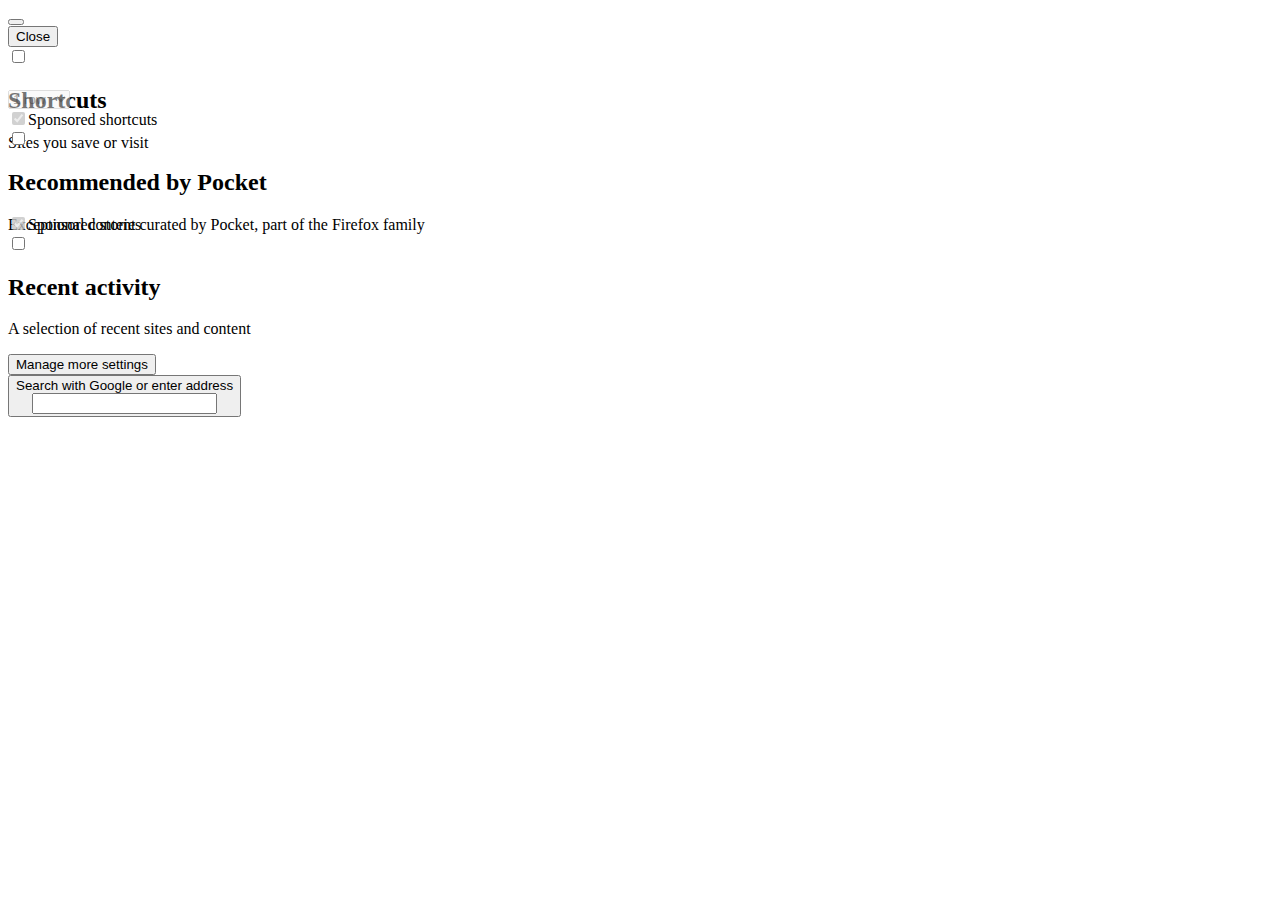
<file: index.htm>
<!-- This Source Code Form is subject to the terms of the Mozilla Public
   - License, v. 2.0. If a copy of the MPL was not distributed with this file,
   - You can obtain one at http://mozilla.org/MPL/2.0/. -->
<!DOCTYPE html>
<html dir="ltr" style="--newtab-background-color: rgb(230, 230, 230);" lang="en-US"><head>
<meta http-equiv="content-type" content="text/html; charset=UTF-8">
    <meta charset="utf-8">
    <meta http-equiv="Content-Security-Policy" content="default-src 'none'; object-src 'none'; script-src resource: chrome:; connect-src https:; img-src https: data: blob: chrome:; style-src 'unsafe-inline';">
    <meta name="color-scheme" content="light dark">
    <title data-l10n-id="newtab-page-title">New Tab</title>
    <link rel="icon" type="image/png" href="chrome://branding/content/icon32.png">
    <link rel="localization" href="branding/brand.ftl">
    <link rel="localization" href="toolkit/branding/brandings.ftl">
    <link rel="localization" href="browser/newtab/newtab.ftl">
    <link rel="stylesheet" href="chrome://browser/content/contentSearchUI.css">
    <link rel="stylesheet" href="chrome://activity-stream/content/css/activity-stream.css">
  </head>
  <body class="activity-stream" style="--newtab-search-icon: url(moz-extension://1978a6c2-8c58-4ea5-82ff-630e97be4c08/favicon.ico);">
    <div id="root"><div><span><button class="icon icon-settings personalize-button personalize-animate-appear-done personalize-animate-enter-done" data-l10n-id="newtab-personalize-icon-label" title="Personalize new tab" aria-label="Personalize new tab"></button><div class="customize-menu" role="dialog" data-l10n-id="newtab-personalize-dialog-label" aria-label="Personalize"><button class="close-button" data-l10n-id="newtab-custom-close-button">Close</button><div></div><div class="home-section"><div id="shortcuts-section" class="section"><label class="switch"><input id="shortcuts-toggle" type="checkbox" preference="feeds.topsites" aria-labelledby="custom-shortcuts-title" aria-describedby="custom-shortcuts-subtitle" eventsource="TOP_SITES"><span class="slider" role="presentation"></span></label><div><h2 id="custom-shortcuts-title" class="title"><label for="shortcuts-toggle" data-l10n-id="newtab-custom-shortcuts-title">Shortcuts</label></h2><p id="custom-shortcuts-subtitle" class="subtitle" data-l10n-id="newtab-custom-shortcuts-subtitle">Sites you save or visit</p><div class="more-info-top-wrapper"><div class="more-information" style="margin-top: -78px;"><select id="row-selector" class="selector" name="row-count" preference="topSitesRows" disabled="disabled" aria-labelledby="custom-shortcuts-title"><option value="1" data-l10n-id="newtab-custom-row-selector" data-l10n-args="{&quot;num&quot;: 1}" selected="selected">1 row</option><option value="2" data-l10n-id="newtab-custom-row-selector" data-l10n-args="{&quot;num&quot;: 2}">2 rows</option><option value="3" data-l10n-id="newtab-custom-row-selector" data-l10n-args="{&quot;num&quot;: 3}">3 rows</option><option value="4" data-l10n-id="newtab-custom-row-selector" data-l10n-args="{&quot;num&quot;: 4}">4 rows</option></select><div class="check-wrapper" role="presentation"><input id="sponsored-shortcuts" class="sponsored-checkbox" disabled="disabled" type="checkbox" preference="showSponsoredTopSites" eventsource="SPONSORED_TOP_SITES" checked="checked"><label class="sponsored" for="sponsored-shortcuts" data-l10n-id="newtab-custom-sponsored-sites">Sponsored shortcuts</label></div></div></div></div></div><div id="pocket-section" class="section"><label class="switch"><input id="pocket-toggle" type="checkbox" preference="feeds.section.topstories" aria-labelledby="custom-pocket-title" aria-describedby="custom-pocket-subtitle" eventsource="TOP_STORIES"><span class="slider" role="presentation"></span></label><div><h2 id="custom-pocket-title" class="title"><label for="pocket-toggle" data-l10n-id="newtab-custom-pocket-title">Recommended by Pocket</label></h2><p id="custom-pocket-subtitle" class="subtitle" data-l10n-id="newtab-custom-pocket-subtitle">Exceptional content curated by Pocket, part of the Firefox family</p><div class="more-info-pocket-wrapper"><div class="more-information" style="margin-top: -36px;"><div class="check-wrapper" role="presentation"><input id="sponsored-pocket" class="sponsored-checkbox" disabled="disabled" type="checkbox" preference="showSponsored" eventsource="POCKET_SPOCS" checked="checked"><label class="sponsored" for="sponsored-pocket" data-l10n-id="newtab-custom-pocket-sponsored">Sponsored stories</label></div></div></div></div></div><div id="recent-section" class="section"><label class="switch"><input id="highlights-toggle" type="checkbox" preference="feeds.section.highlights" eventsource="HIGHLIGHTS" aria-labelledby="custom-recent-title" aria-describedby="custom-recent-subtitle"><span class="slider" role="presentation"></span></label><div><h2 id="custom-recent-title" class="title"><label for="highlights-toggle" data-l10n-id="newtab-custom-recent-title">Recent activity</label></h2><p id="custom-recent-subtitle" class="subtitle" data-l10n-id="newtab-custom-recent-subtitle">A selection of recent sites and content</p></div></div><span class="divider" role="separator"></span><div><button id="settings-link" class="external-link" data-l10n-id="newtab-custom-settings">Manage more settings</button></div></div></div></span><div class="outer-wrapper ds-outer-wrapper-breakpoint-override only-search visible-logo"><main class=""><div class="non-collapsible-section"><div class="search-wrapper"><div class="logo-and-wordmark"><div class="logo"></div><div class="wordmark"></div></div><div class="search-inner-wrapper"><button class="search-handoff-button" data-l10n-id="newtab-search-box-handoff-input" data-l10n-args="{&quot;engine&quot;:&quot;Google&quot;}" tabindex="-1" title="Search with Google or enter address" aria-label="Search with Google or enter address"><div class="fake-textbox" data-l10n-id="newtab-search-box-handoff-text" data-l10n-args="{&quot;engine&quot;:&quot;Google&quot;}">Search with Google or enter address</div><input type="search" class="fake-editable" tabindex="-1" aria-hidden="true"><div class="fake-caret"></div></button></div></div></div><div class="body-wrapper on"><div class="discovery-stream ds-layout"><div class="ds-column ds-column-12"><div class="ds-column-grid"><div></div></div></div><style data-styles="[[null]]"></style></div></div></main></div></div></div>
    <div id="footer-asrouter-container" role="presentation"></div>
  

</body></html>
</file>
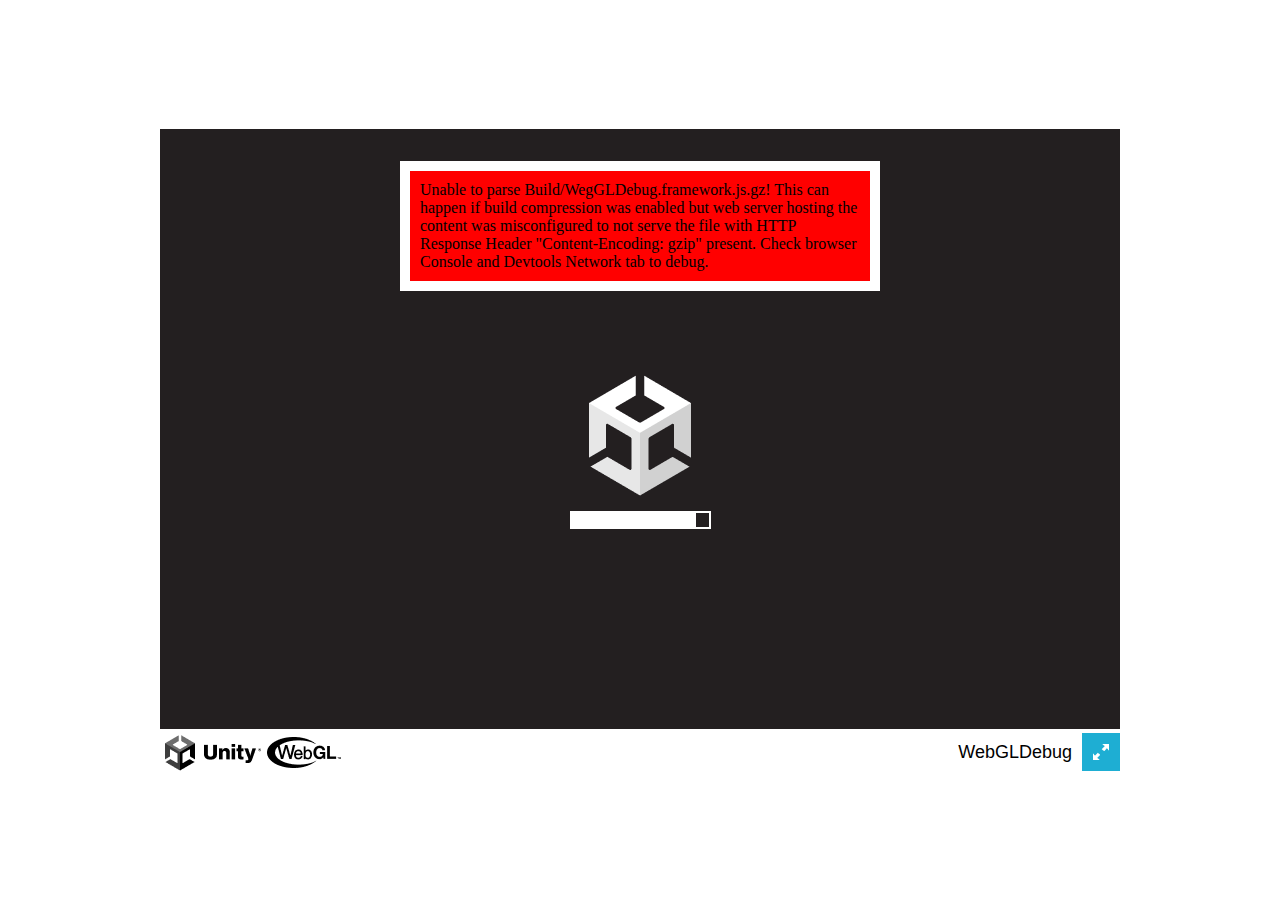
<file: WegGLDebug/index.html>
<!DOCTYPE html>
<html lang="en-us">
  <head>
    <meta charset="utf-8">
    <meta http-equiv="Content-Type" content="text/html; charset=utf-8">
    <title>Unity WebGL Player | WebGLDebug</title>
    <link rel="shortcut icon" href="TemplateData/favicon.ico">
    <link rel="stylesheet" href="TemplateData/style.css">
  </head>
  <body>
    <div id="unity-container" class="unity-desktop">
      <canvas id="unity-canvas" width=960 height=600 tabindex="-1"></canvas>
      <div id="unity-loading-bar">
        <div id="unity-logo"></div>
        <div id="unity-progress-bar-empty">
          <div id="unity-progress-bar-full"></div>
        </div>
      </div>
      <div id="unity-warning"> </div>
      <div id="unity-footer">
        <div id="unity-webgl-logo"></div>
        <div id="unity-fullscreen-button"></div>
        <div id="unity-build-title">WebGLDebug</div>
      </div>
    </div>
    <script>

      var container = document.querySelector("#unity-container");
      var canvas = document.querySelector("#unity-canvas");
      var loadingBar = document.querySelector("#unity-loading-bar");
      var progressBarFull = document.querySelector("#unity-progress-bar-full");
      var fullscreenButton = document.querySelector("#unity-fullscreen-button");
      var warningBanner = document.querySelector("#unity-warning");

      // Shows a temporary message banner/ribbon for a few seconds, or
      // a permanent error message on top of the canvas if type=='error'.
      // If type=='warning', a yellow highlight color is used.
      // Modify or remove this function to customize the visually presented
      // way that non-critical warnings and error messages are presented to the
      // user.
      function unityShowBanner(msg, type) {
        function updateBannerVisibility() {
          warningBanner.style.display = warningBanner.children.length ? 'block' : 'none';
        }
        var div = document.createElement('div');
        div.innerHTML = msg;
        warningBanner.appendChild(div);
        if (type == 'error') div.style = 'background: red; padding: 10px;';
        else {
          if (type == 'warning') div.style = 'background: yellow; padding: 10px;';
          setTimeout(function() {
            warningBanner.removeChild(div);
            updateBannerVisibility();
          }, 5000);
        }
        updateBannerVisibility();
      }

      var buildUrl = "Build";
      var loaderUrl = buildUrl + "/WegGLDebug.loader.js";
      var config = {
        dataUrl: buildUrl + "/WegGLDebug.data.gz",
        frameworkUrl: buildUrl + "/WegGLDebug.framework.js.gz",
        codeUrl: buildUrl + "/WegGLDebug.wasm.gz",
        streamingAssetsUrl: "StreamingAssets",
        companyName: "DefaultCompany",
        productName: "WebGLDebug",
        productVersion: "0.1",
        showBanner: unityShowBanner,
      };

      // By default, Unity keeps WebGL canvas render target size matched with
      // the DOM size of the canvas element (scaled by window.devicePixelRatio)
      // Set this to false if you want to decouple this synchronization from
      // happening inside the engine, and you would instead like to size up
      // the canvas DOM size and WebGL render target sizes yourself.
      // config.matchWebGLToCanvasSize = false;

      if (/iPhone|iPad|iPod|Android/i.test(navigator.userAgent)) {
        // Mobile device style: fill the whole browser client area with the game canvas:

        var meta = document.createElement('meta');
        meta.name = 'viewport';
        meta.content = 'width=device-width, height=device-height, initial-scale=1.0, user-scalable=no, shrink-to-fit=yes';
        document.getElementsByTagName('head')[0].appendChild(meta);
        container.className = "unity-mobile";
        canvas.className = "unity-mobile";

        // To lower canvas resolution on mobile devices to gain some
        // performance, uncomment the following line:
        // config.devicePixelRatio = 1;


      } else {
        // Desktop style: Render the game canvas in a window that can be maximized to fullscreen:

        canvas.style.width = "960px";
        canvas.style.height = "600px";
      }

      loadingBar.style.display = "block";

      var script = document.createElement("script");
      script.src = loaderUrl;
      script.onload = () => {
        createUnityInstance(canvas, config, (progress) => {
          progressBarFull.style.width = 100 * progress + "%";
              }).then((unityInstance) => {
                loadingBar.style.display = "none";
                fullscreenButton.onclick = () => {
                  unityInstance.SetFullscreen(1);
                };
              }).catch((message) => {
                alert(message);
              });
            };

      document.body.appendChild(script);

    </script>
  </body>
</html>
</file>
<file: WegGLDebug/TemplateData/style.css>
body { padding: 0; margin: 0 }
#unity-container { position: absolute }
#unity-container.unity-desktop { left: 50%; top: 50%; transform: translate(-50%, -50%) }
#unity-container.unity-mobile { position: fixed; width: 100%; height: 100% }
#unity-canvas { background: #231F20 }
.unity-mobile #unity-canvas { width: 100%; height: 100% }
#unity-loading-bar { position: absolute; left: 50%; top: 50%; transform: translate(-50%, -50%); display: none }
#unity-logo { width: 154px; height: 130px; background: url('unity-logo-dark.png') no-repeat center }
#unity-progress-bar-empty { width: 141px; height: 18px; margin-top: 10px; margin-left: 6.5px; background: url('progress-bar-empty-dark.png') no-repeat center }
#unity-progress-bar-full { width: 0%; height: 18px; margin-top: 10px; background: url('progress-bar-full-dark.png') no-repeat center }
#unity-footer { position: relative }
.unity-mobile #unity-footer { display: none }
#unity-webgl-logo { float:left; width: 204px; height: 38px; background: url('webgl-logo.png') no-repeat center }
#unity-build-title { float: right; margin-right: 10px; line-height: 38px; font-family: arial; font-size: 18px }
#unity-fullscreen-button { cursor:pointer; float: right; width: 38px; height: 38px; background: url('fullscreen-button.png') no-repeat center }
#unity-warning { position: absolute; left: 50%; top: 5%; transform: translate(-50%); background: white; padding: 10px; display: none }
</file>
